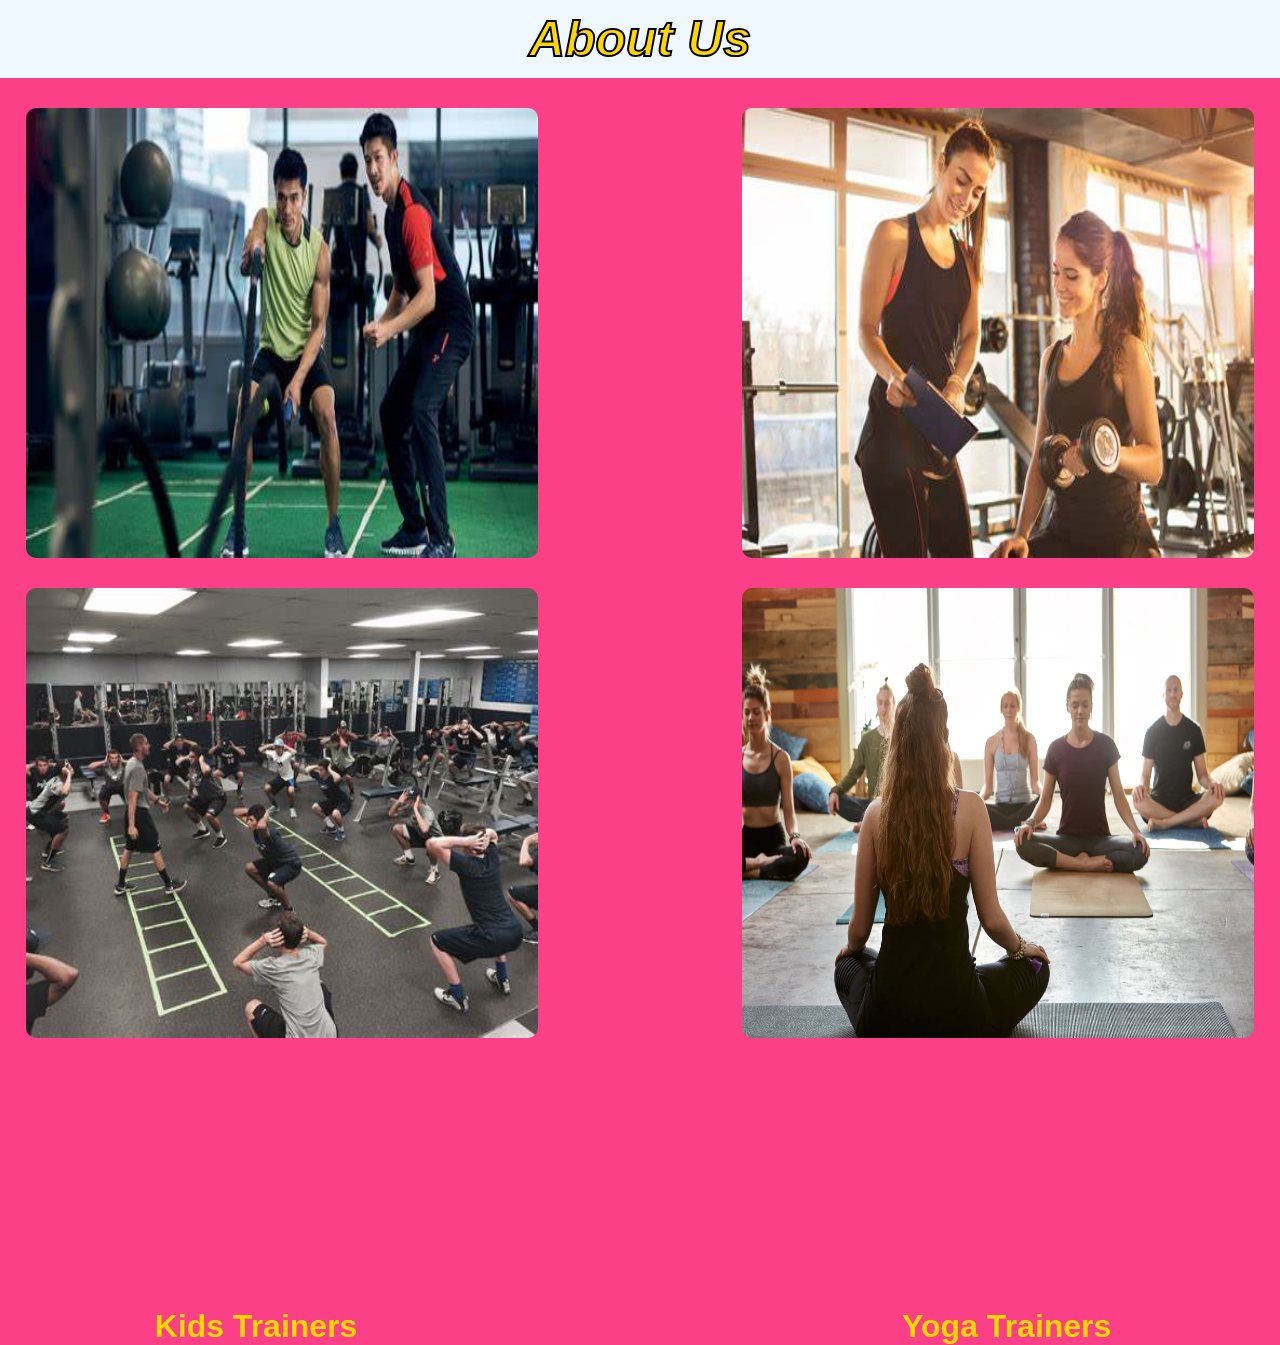
<file: Project 1/about.html>
<!DOCTYPE html>
<html lang="en">
<head>
    <meta charset="UTF-8">
    <meta name="viewport" content="width=device-width, initial-scale=1.0">
    <title>About Our Gym</title>
    <link rel="stylesheet" href="about.css">
</head>
<body>
    <header><font>About Us</font></header>
    <img src="trainer1.jpeg" title="" class="pic1">
    <h1 class="t1">Sports Trainers</h1>
    <img src="trainer2.jpeg" title="" class="pic2">
    <h1 class="t2">Womens Trainers</h1>
    <img src="trainer3.jpeg" title="" class="pic3">
    <h1 class="t3">Kids Trainers</h1>
    <img src="trainer4.webp" title="" class="pic4">
    <h1 class="t4">Yoga Trainers</h1>
</body>
</html>
</file>
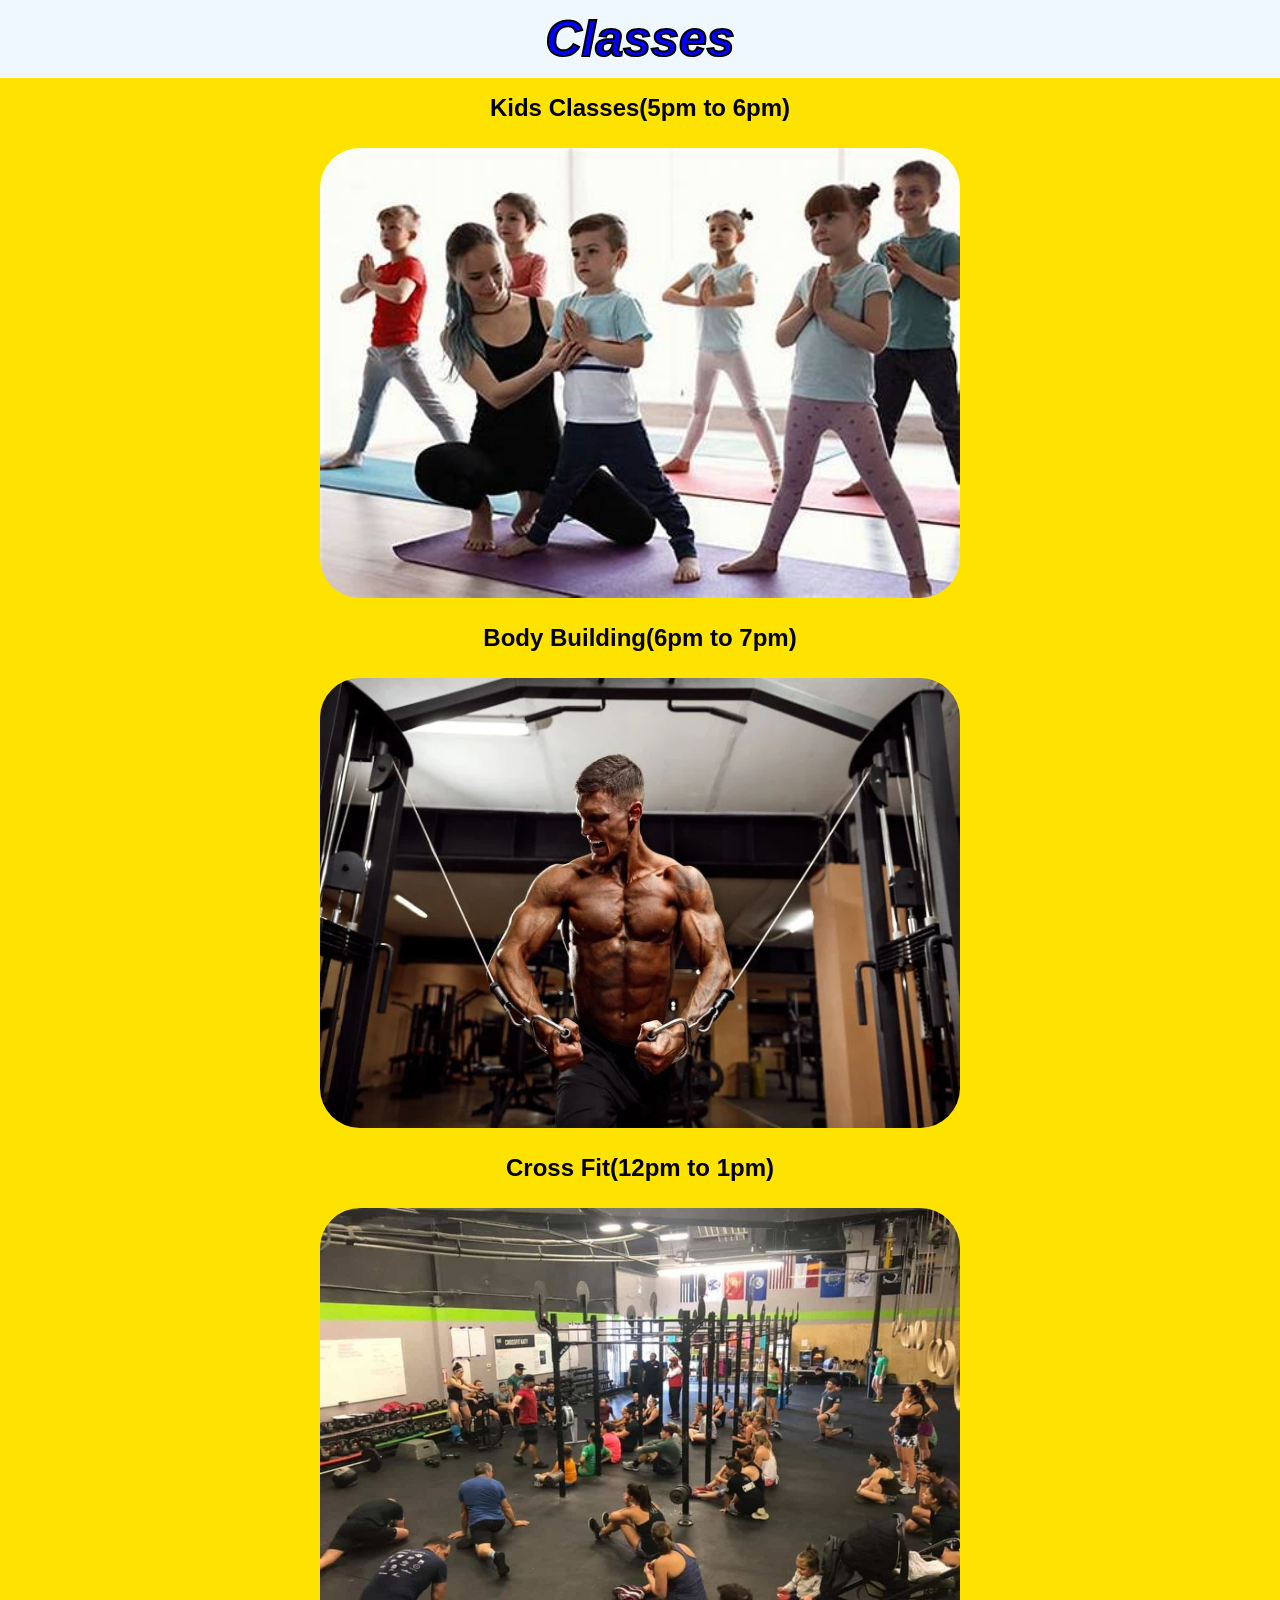
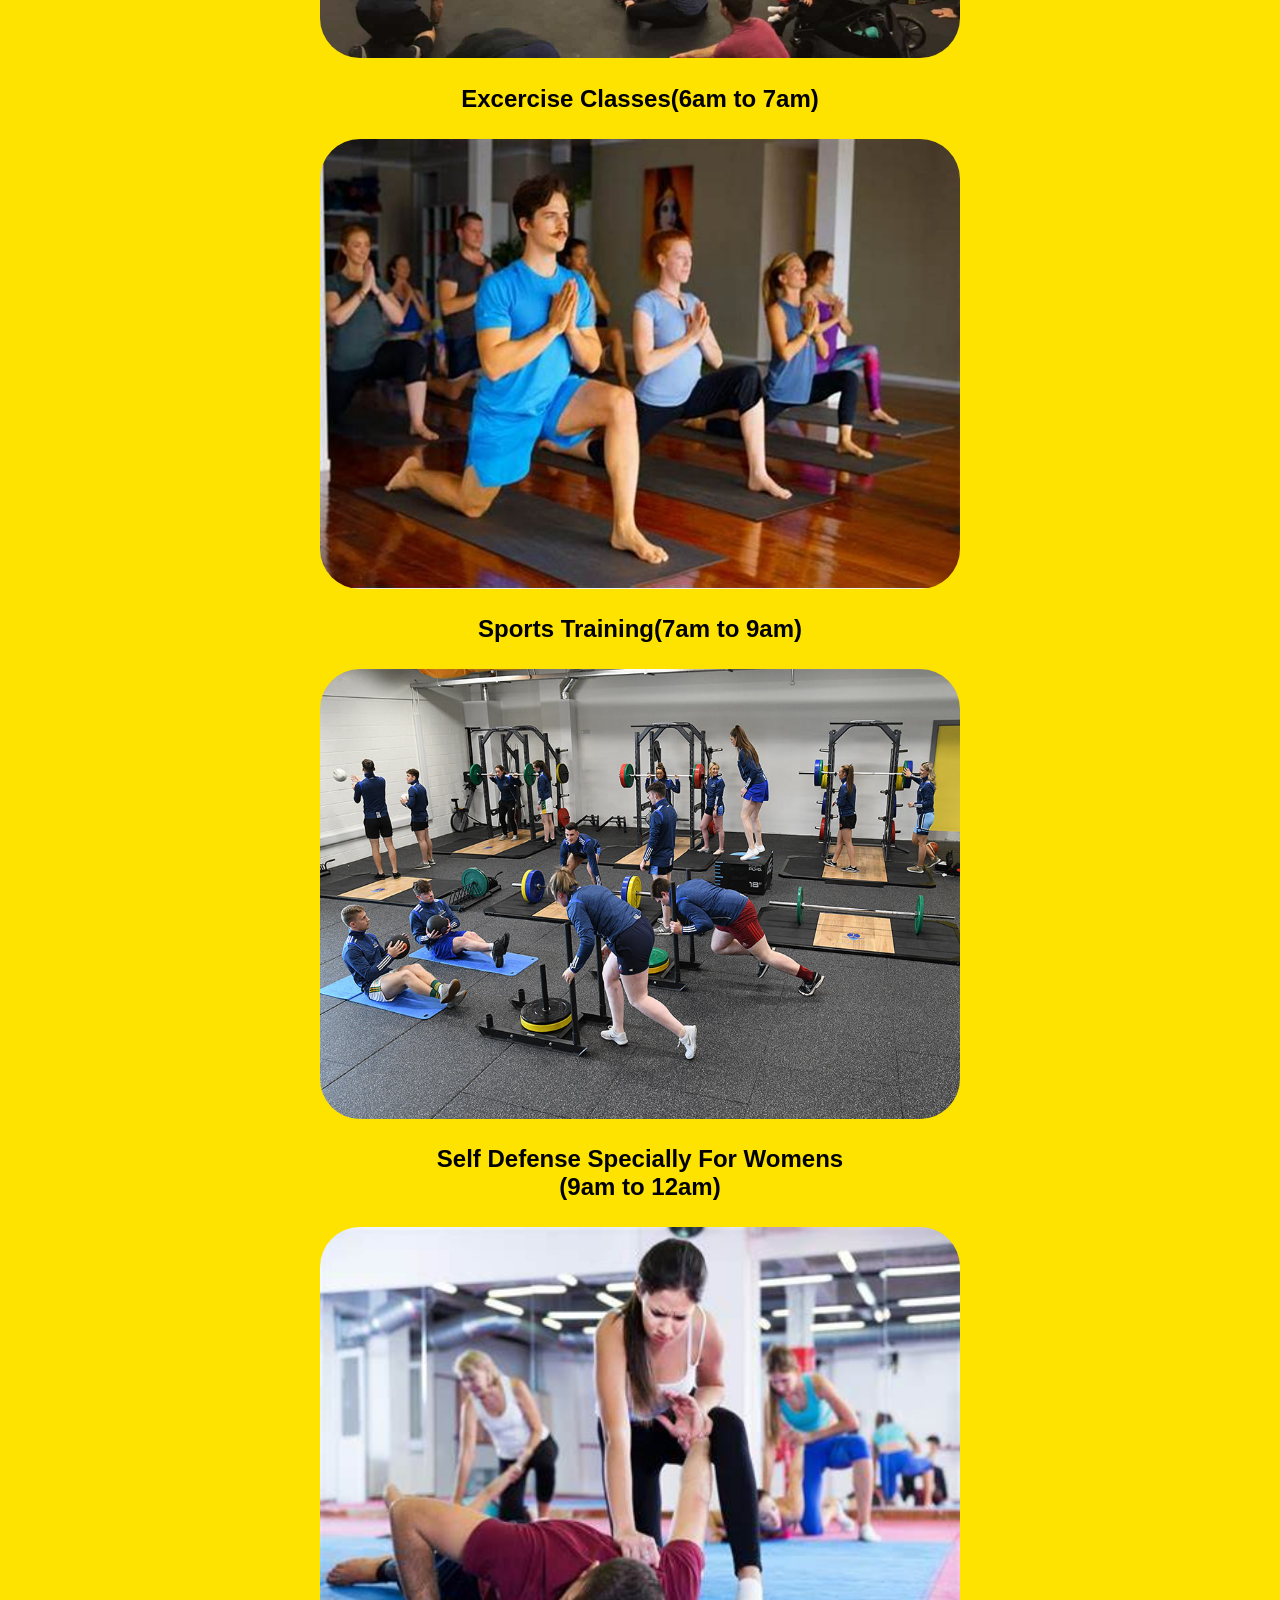
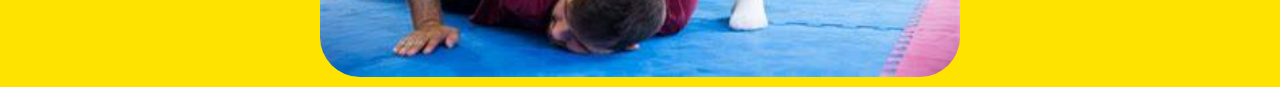
<file: Project 1/class.html>
<!DOCTYPE html>
 <html lang="en">
 <head>
    <meta charset="UTF-8">
    <meta name="viewport" content="width=device-width, initial-scale=1.0">
    <title>Classes In Our Gym</title>
    <link rel="stylesheet" href="class.css">
 </head>
 <body>
   <header> <font>Classes</font> </header>
   <div>
      <h1 class="cw1">Kids Classes(5pm to 6pm)</h1>
      <img src="class1.jpeg" class="c1">
   </div>
   <div>
      <h1 class="cw1">Body Building(6pm to 7pm)</h1>
      <img src="class2.webp" class="c1">
   </div>
   <div>
      <h1 class="cw1">Cross Fit(12pm to 1pm)</h1>
      <img src="class3.jpg" class="c1">
   </div>
   <div>
      <h1 class="cw1">Excercise Classes(6am to 7am)</h1>
      <img src="class4.jpeg" class="c1">
   </div>
   <div>
      <h1 class="cw1">Sports Training(7am to 9am)</h1>
      <img src="class5.jpeg" class="c1">
   </div>
   <div>
      <h1 class="cw1">Self Defense Specially For Womens<br>(9am to 12am)</h1>
      <img src="class6.jpeg" class="c1">
   </div>
    
 </body>
 </html>
</file>
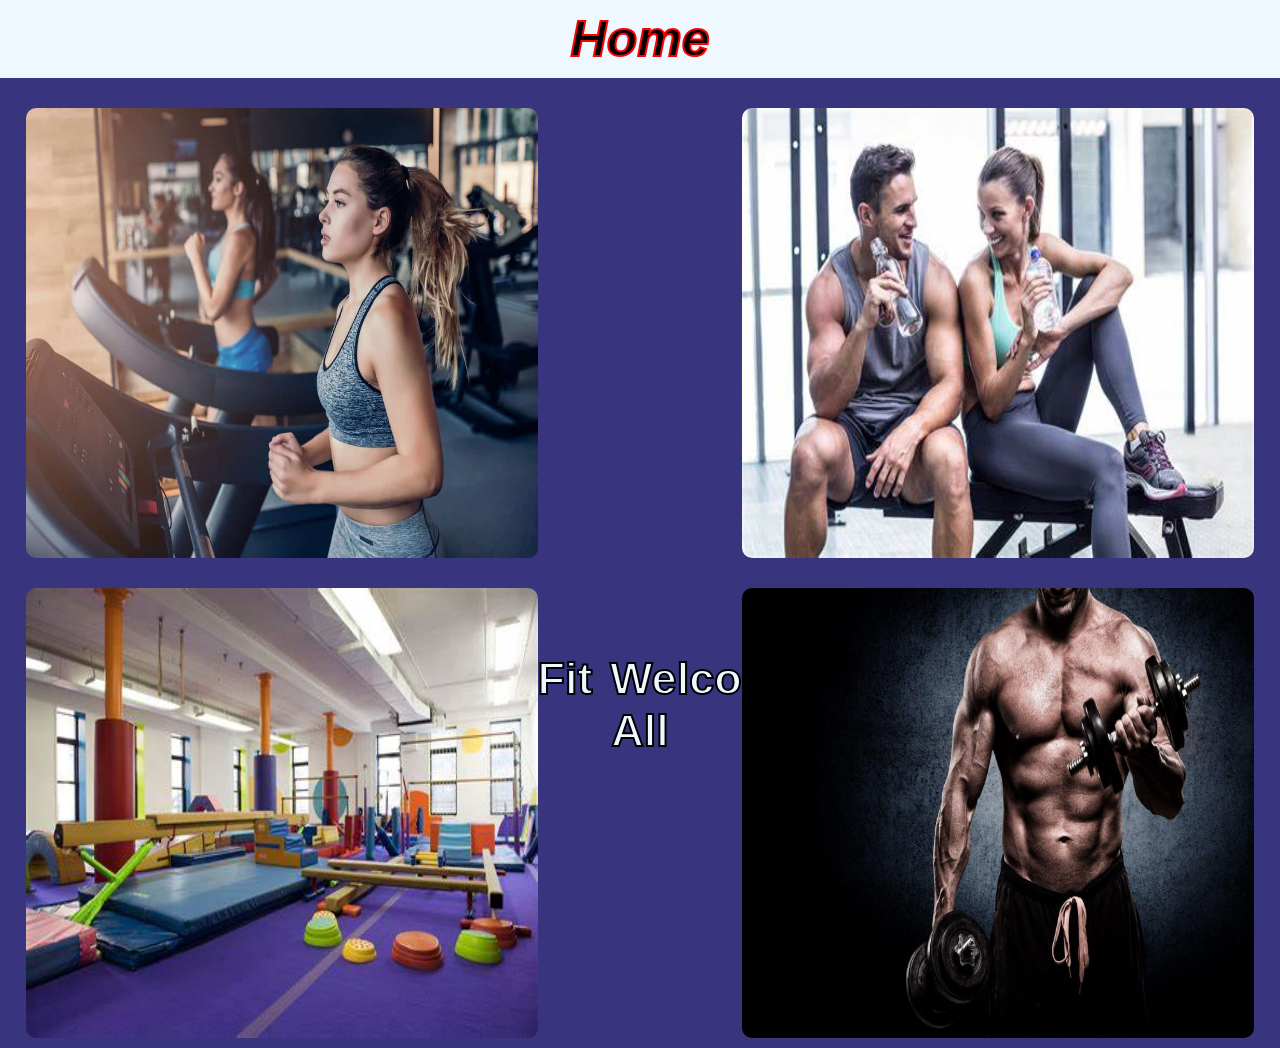
<file: Project 1/home.html>
<!DOCTYPE html>
<html lang="en">
<head>
    <meta charset="UTF-8">
    <meta name="viewport" content="width=device-width, initial-scale=1.0">
    <title>Gym World</title>
    <link rel="stylesheet" href="home.css">
</head>
<body>
    <header><font>Home</font></header>
    <div>
    <img  src="3.jpeg" class="pic1">
    <img src="2.jpg" class="pic2">
    <h1 class="welcome">Lee Get Fit Welcomes You All</h1>
    <img src="back.jpeg" class="pic3">
    <img src="1.jpg" class="pic4">
    </div>
</body>
</html>
</file>
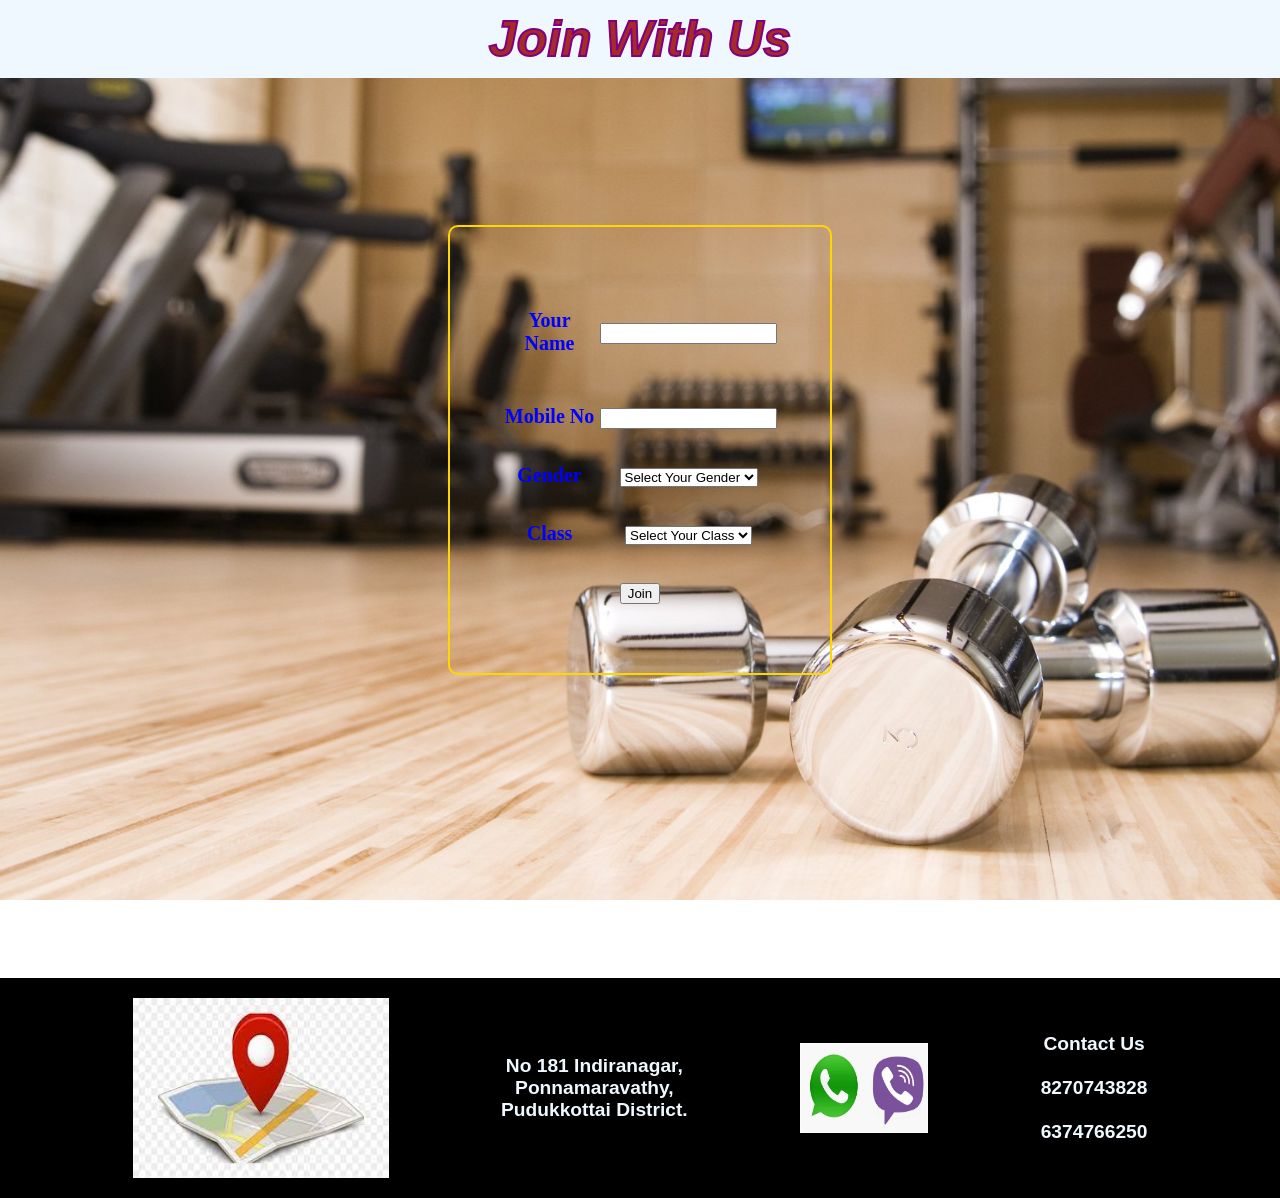
<file: Project 1/join.html>
<!DOCTYPE html>
<html lang="en">
<head>
    <meta charset="UTF-8">
    <meta name="viewport" content="width=device-width, initial-scale=1.0">
    <title>Resgisteration Page</title>
    <link rel="stylesheet" href="join.css">
</head>
<body>
    <header><font>Join With Us</font></header>
    <div class="jio"> 
    <form>
    <table align="center">
        <tr>
           <td> Your Name </td>
           <td><input type="text" name="name"></td> 
        </tr>
        <tr>
            <td>Mobile No</td>
            <td><input type="text" name="number"></td> 
         </tr>
         <tr>
            <td>Gender</td>
            <td><select>
                <option>Select Your Gender</option>
                <option>Male</option>
                <option>Female</option>
                <option>Other</option>
                </select>
            </td> 
         </tr>
         <tr>
            <td>Class</td>
            <td><select>
                <option>Select Your Class</option>
                <option>Cross Fit</option>
                <option>Body Building</option>
                <option>Excercise</option>
                <option>For Kids</option> 
                <option>Self Defense</option>
                <option>Sports Training</option>
                </select>
            </td> 
        </tr>
        <tr>
            <td colspan="2"><input type="button" value="Join"></td>
        </tr>
        </table>
        </form>
        </div>
        <footer>
        <img src="map.jpeg">
        <font class="word">No 181 Indiranagar,<br>Ponnamaravathy,<br>Pudukkottai District.</font>
        <img src="call.jpeg" class="pic2">
        <font class="word">Contact Us<br><br>8270743828<br><br>6374766250</font>
        </footer>
        </body>
    
</body>
</html>
</file>
<file: Project 1/about.css>
body
{
 margin: 0px;
 padding: 0px;
 background-color: #FB4087;
 height: 100vh;
 width: 100vw;
}
header
{
    text-align: center;
    color:  gold;
    font-family: 'Trebuchet MS', 'Lucida Sans Unicode', 'Lucida Grande', 'Lucida Sans', Arial, sans-serif;
    font-size: 50px;
    font-weight: bolder;
    font-style: italic;
    background-color: aliceblue;
    justify-content: center;
    height: fit-content;
    padding: 10px;
    -webkit-text-stroke: 2px black;
}
.pic1
{
padding: 10px;
margin: 0px;
position: absolute;
margin-top: 20px;
right: 16px;
height: 50vh;
width: 40vw;
border-radius: 20px 20px;
}
.pic2
{
    padding: 10px;
    margin: 0px;
    position: absolute;
    margin-top: 20px; 
    left: 16px;
    height: 50vh;
    width: 40vw;
    border-radius: 20px 20px;
}
.pic3
{
    padding: 10px;
    position: absolute;
    margin-top: 500px; 
    left: 16px;
    height: 50vh;
    width: 40vw;
    border-radius: 20px 20px;
}
.pic4
{
    padding: 10px;
    position: absolute;
    margin-top: 500px; 
    right: 16px;
    height: 50vh;
    width: 40vw;
    border-radius: 20px 20px;
}
 .t1
{
    color: gold;
    position: absolute;
    top: 75%;
    left: 20%;
    transform: translate(-50%, -50%);
    font-family: 'Segoe UI', Tahoma, Geneva, Verdana, sans-serif;
    font-weight: bolder;   
}
.t2
{
    color: gold;
    position: absolute;
    top: 75%;
    right: 0%;
    transform: translate(-50%, -50%);
    font-family: 'Segoe UI', Tahoma, Geneva, Verdana, sans-serif;
    font-weight: bolder;   
}
.t3
{
    color: gold;
    position: absolute;
    top: 145%;
    left: 20%;
    transform: translate(-50%, -50%);
    font-family: 'Segoe UI', Tahoma, Geneva, Verdana, sans-serif;
    font-weight: bolder;   
}
.t4
{
    color: gold;
    position: absolute;
    top: 145%;
    right: 5%;
    transform: translate(-50%, -50%);
    font-family: 'Segoe UI', Tahoma, Geneva, Verdana, sans-serif;
    font-weight: bolder;   
}
</file>
<file: Project 1/class.css>
body
{
 margin: 0px;
 padding: 0px;
 background-color: #FFE300;
 height: 100vh;
 width: 100vw;
}
header
{
    text-align: center;
    color: blue;
    font-family: 'Trebuchet MS', 'Lucida Sans Unicode', 'Lucida Grande', 'Lucida Sans', Arial, sans-serif;
    font-size: 50px;
    font-weight: bolder;
    font-style: italic;
    background-color: aliceblue;
    justify-content: center;
    height: fit-content;
    padding: 10px;
    -webkit-text-stroke: 2px black;
}
.c1
{
    padding: 10px;
    display: block;
    margin-left: auto;
    margin-right: auto;
    height: 50vh;
    width:50vw;
    border-radius: 50px 50px;
 }
 .cw1
 {
    font-family: Verdana, Geneva, Tahoma, sans-serif;
    font-size: x-large;
    text-align: center;
 }
</file>
<file: Project 1/home.css>
body
{
 margin: 0px;
 padding: 0px;
 background-color: #38347E;
 width: 100vw;
}
header
{
    text-align: center;
    color: black;
    font-family: 'Trebuchet MS', 'Lucida Sans Unicode', 'Lucida Grande', 'Lucida Sans', Arial, sans-serif;
    font-size: 50px;
    font-weight: bolder;
    font-style: italic;
    background-color: aliceblue;
    justify-content: center;
    height: fit-content;
    padding: 10px;
    -webkit-text-stroke: 2px red;
}
.pic1
{
padding: 10px;
margin: 0px;
position: absolute;
margin-top: 20px;
right: 16px;
height: 50vh;
width: 40vw;
border-radius: 20px 20px;
}
.pic2
{
    padding: 10px;
    margin: 0px;
    position: absolute;
    margin-top: 20px; 
    left: 16px;
    height: 50vh;
    width: 40vw;
    border-radius: 20px 20px;
}
.pic3
{
    padding: 10px;
    position: absolute;
    margin-top: 500px; 
    left: 16px;
    height: 50vh;
    width: 40vw;
    border-radius: 20px 20px;
}
.pic4
{
    padding: 10px;
    position: absolute;
    margin-top: 500px; 
    right: 16px;
    height: 50vh;
    width: 40vw;
    border-radius: 20px 20px;
}
.welcome
{
    color: aliceblue;
    position: absolute;
    top: 75%;
    left: 50%;
    transform: translate(-50%, -50%);
    text-align: center;
    word-spacing: 5px;
    font-family: 'Segoe UI', Tahoma, Geneva, Verdana, sans-serif;
    font-weight: bolder;    
    -webkit-text-stroke: 2px black;
    font-size: 45px;
}
div{
    height: auto;
    width: auto;
}
</file>
<file: Project 1/join.css>
body
{
 margin: 0px;
 padding: 0px;
 height: 100vh;
 width: 100vw;
 background: url(register.jpg);
 background-repeat: no-repeat;
 background-size: cover;
}
header
{
    text-align: center;
    color: brown  ;
    font-family: 'Trebuchet MS', 'Lucida Sans Unicode', 'Lucida Grande', 'Lucida Sans', Arial, sans-serif;
    font-size: 50px;
    font-weight: bolder;
    font-style: italic;
    background-color: aliceblue;
    justify-content: center;
    height: fit-content;
    padding: 10px;
    -webkit-text-stroke: 2px purple;
}
table
{
    border: 2px double gold;
    padding: 50px;
    color: blue;
    -webkit-text-stroke: black;
    font-weight: bold;
    font-size: 20px;
    text-align: center;
    height: 50vh;
    width: 30vw;
    position: absolute;
    top: 50%;
    left: 50%;
    transform: translate(-50%, -50%);
    border-radius: 10px;
}
.jio
{
    height: 100vh;
    width: 100vw;
}
footer
{
 margin: 0px;
 padding: 20px;
 background-color: black;
 text-align: center;
 display: flex;
 flex-direction:  row;
 align-items: center;
 justify-content: space-evenly;
 color: aliceblue;
}
footer img
{
    height: 20vh;
    width: 20vw;
    display: inline-block;
    vertical-align: middle;
}
.pic2
{
    height: 10vh;
    width: 10vw;
    display: inline-block;
    vertical-align: middle;
}
.word
{
    font-size: larger;
    font-weight: bold;
    font-family: 'Gill Sans', 'Gill Sans MT', Calibri, 'Trebuchet MS', sans-serif;

}
</file>
